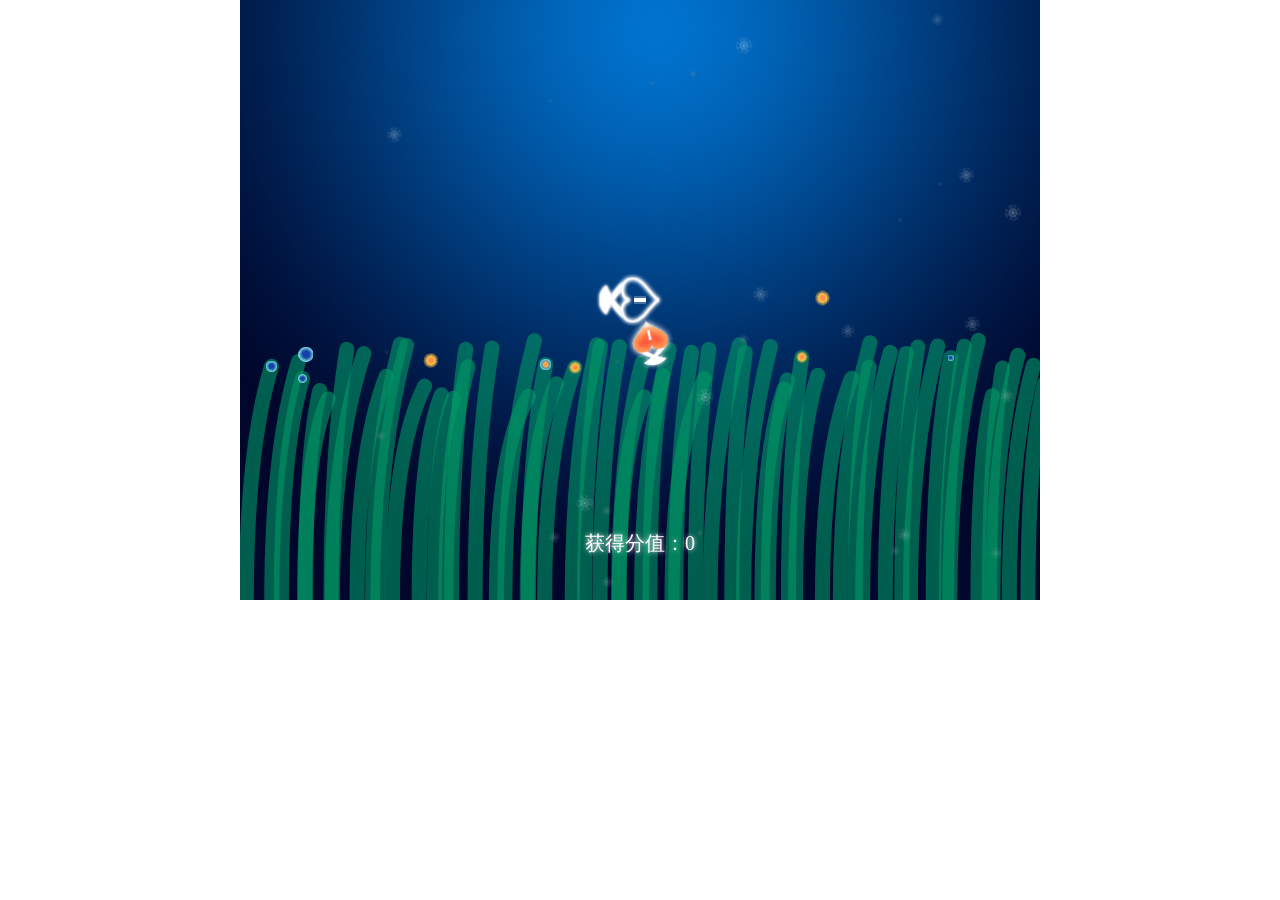
<file: index.html>
<!DOCTYPE html>
<html lang="zh-CH">
<head>
    <meta charset="UTF-8">
    <meta name="viewport" content="width=device-width, initial-scale=1.0, maximum-scale=1.0, user-scalable=no" />
    <meta name="format-detection" content="telephone=no" />
    <meta name="description" content="" />
    <meta name="HandheldFriendly" content="true" />
    <title>tinyHeart</title>
    <meta http-equiv="X-UA-compatibal" content="IE=Edge">
    <link rel="stylesheet" href="css/tinyFish.css" />
</head>
<body>
<div class="all_bg">
    <div class="allcanvas">
        <canvas id="canvas1">
        </canvas>
        <canvas id="canvas2">
        </canvas>
    </div>
</div>
<script src="js/jquery.1.7.2.min.js"></script>
<script src="js/commonFunctions.js"></script>
<script src="js/main.js"></script>
<script src="js/background.js"></script>
<script src="js/Sea-anemone.js"></script>
<script src="js/fruit.js"></script>
<script src="js/mom.js"></script>
<script src="js/collision.js"></script>
<script src="js/baby.js"></script>
<script src="js/data.js"></script>
<script src="js/wave.js"></script>
<script src="js/halo.js"></script>
<script src="js/dust.js"></script>
</body>
</html>
</file>
<file: css/tinyFish.css>
body,div,canvas{ margin: 0; padding: 0; outline: 0;}
.all_bg{  margin: 0 auto;}
.allcanvas{ position: relative; margin: 0 auto;}
#canvas1{ position: absolute; left: 0; bottom: 0; z-index: 1;}
#canvas2{ position: absolute; left: 0; bottom: 0; z-index: 0;}
</file>
